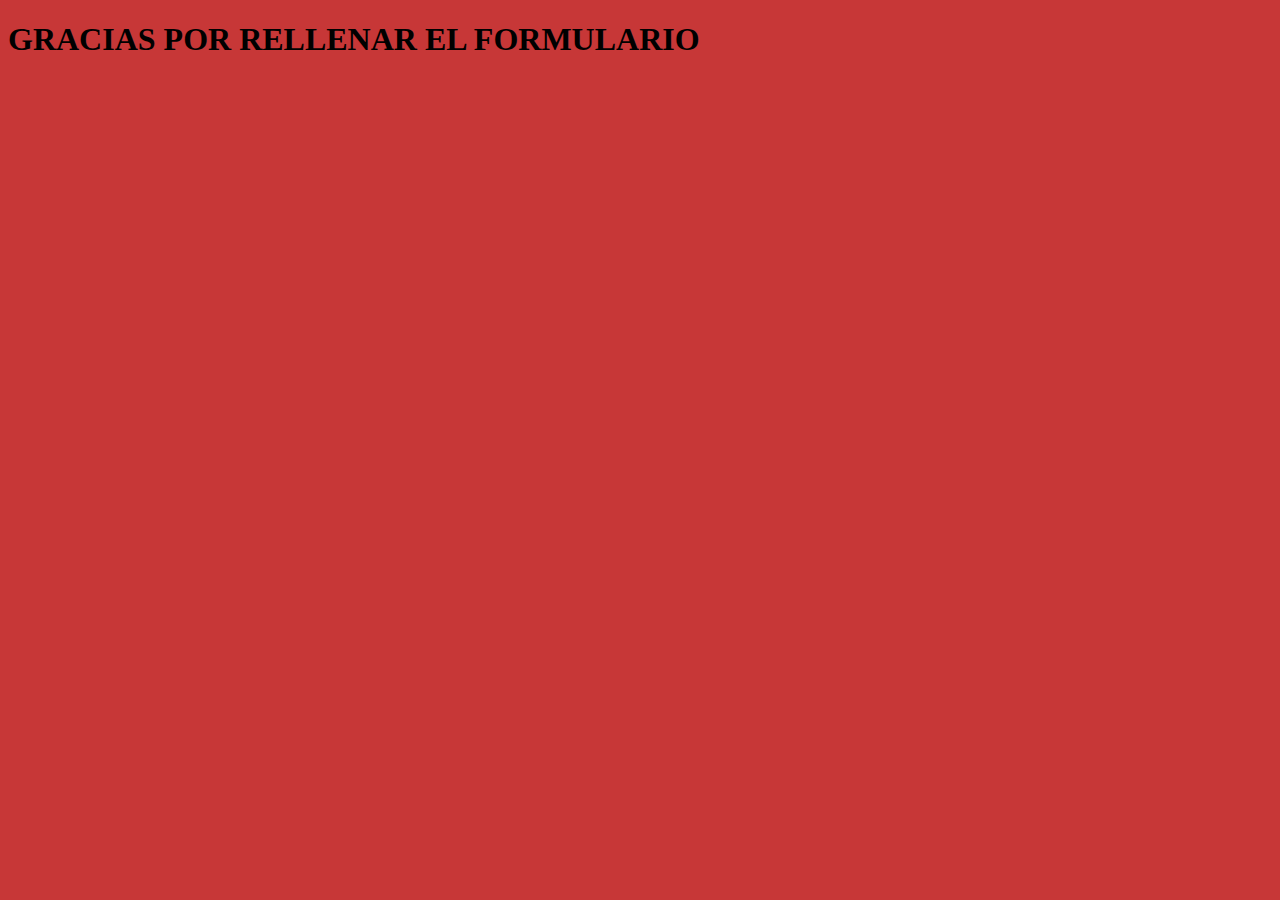
<file: proyecto/gracias.html>
<!DOCTYPE html>
<html lang="es">
<head>
    <link rel="stylesheet" type="text/css" href="css/styleContact.css">
    <meta name="viewport" content="width=device-width, initial-scale=1.0">
    <meta charset="utf-8">
    <title>gracias</title>
</head>

<body>
   <h1>GRACIAS POR RELLENAR EL FORMULARIO</h1>
</body>

</html>
</file>
<file: proyecto/css/styleContact.css>
/* Fonts */
    @font-face {
        font-family: Abonto;
        src: url(./fonts/Aboreto-Regular.ttf);
    }

    @font-face {
        font-family: Greek;
        src: url(./fonts/GFSDidot-Regular.ttf);
    }

    body {
        background-color: rgb(199, 55, 55);
    }

    h1.b1 {
        font-family: Abonto;
        color: rgb(0, 0, 0);
        box-shadow: 5px 5px;
    }

    label {
        font-size: 30px;
        font-family: Greek, 'Lucida Sans Regular', 'Lucida Grande', 'Lucida Sans Unicode', Geneva, Verdana, sans-serif;
        color: rgb(0, 0, 0);
    }

    div {
        border: 1px solid rgba(0, 0, 0, 0.432);
        padding: 3em;
        margin-left: 10em;
        margin-right: 10em;
        background-color: rgb(255, 255, 255);
        box-shadow: 15px 15px rgba(141, 98, 98, 0.212);
        margin-top: 6em;
    }

    input[type=text] {
        padding: 10px;
        border: 0.1px solid rgba(0, 0, 0, 0.192);
        box-shadow: 0 0 15px 4px rgba(0, 0, 0, 0.06);
        margin-left: 10px;
        border-radius: 10px;

    }

    input[type=email] {
        padding: 10px;
        border: 0.1px solid rgba(0, 0, 0, 0.192);
        box-shadow: 0 0 15px 4px rgba(0, 0, 0, 0.06);
        margin-left: 10px;
        border-radius: 10px;

    }

    button {
        /* remove default behavior */
        appearance: none;
        -webkit-appearance: none;

        /* usual styles */
        padding: 10px;
        border: none;
        background-color: #d1d1d1;
        color: #fff;
        font-weight: 600;
        border-radius: 15px;
        
        margin-top: 50px;
        width: 40%;
        box-shadow: 5px 5px rgba(0, 0, 0, 0.404);

    }

    h1.riel {
        font-size: 13px;
        color: black;

    }

    button:hover {
        background-color: rgb(199, 55, 55);
        box-shadow: 5px 5px rgb(0, 0, 0);
        cursor: pointer;
    }
</file>
